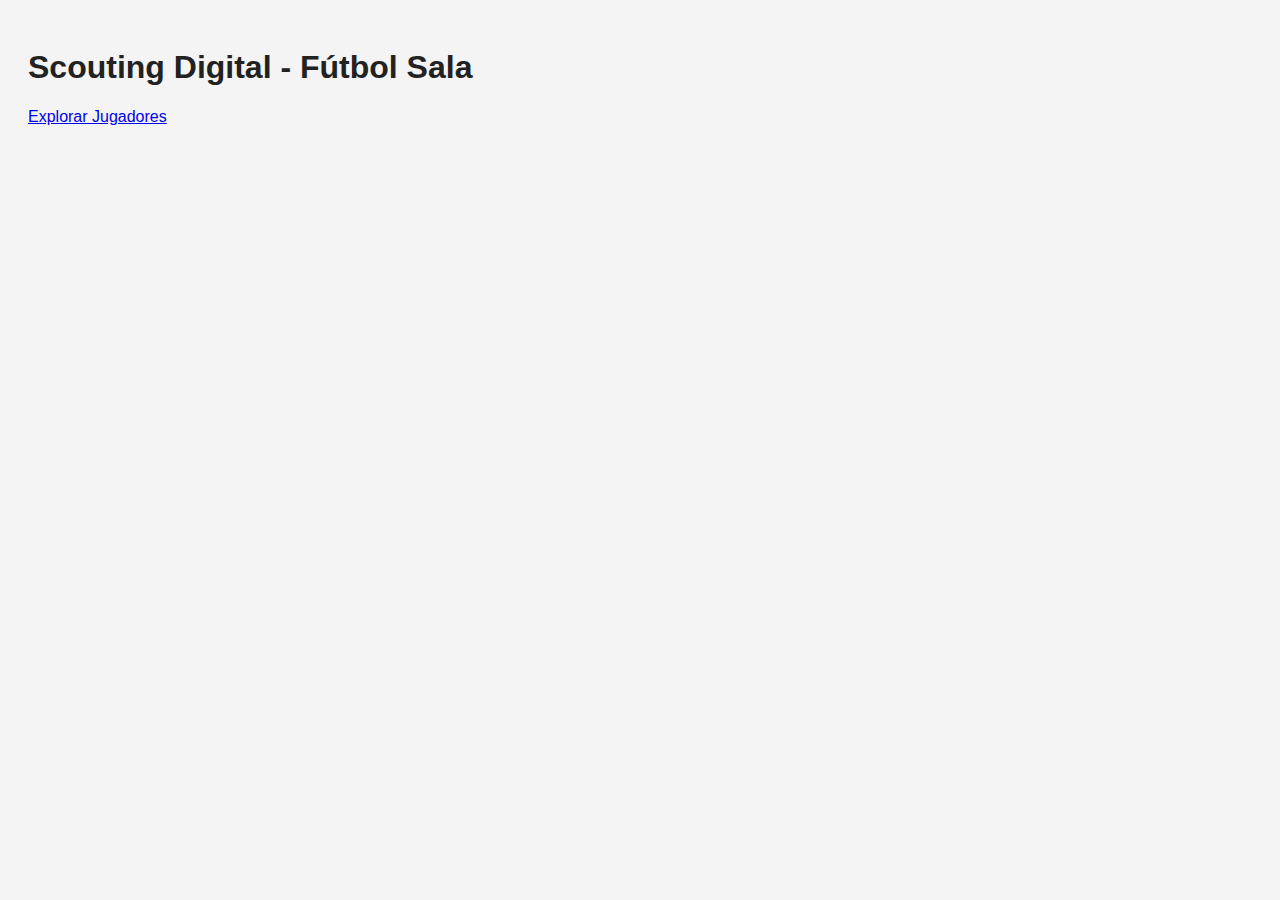
<file: index.html>
<!DOCTYPE html>
<html lang="es">
<head>
    <meta charset="UTF-8">
    <meta name="viewport" content="width=device-width, initial-scale=1.0">
    <title>Scouting Futsal</title>
    <link rel="stylesheet" href="styles.css">
</head>
<body>
    <h1>Scouting Digital - Fútbol Sala</h1>
    <a href="jugadores.html">Explorar Jugadores</a>
</body>
</html>
</file>
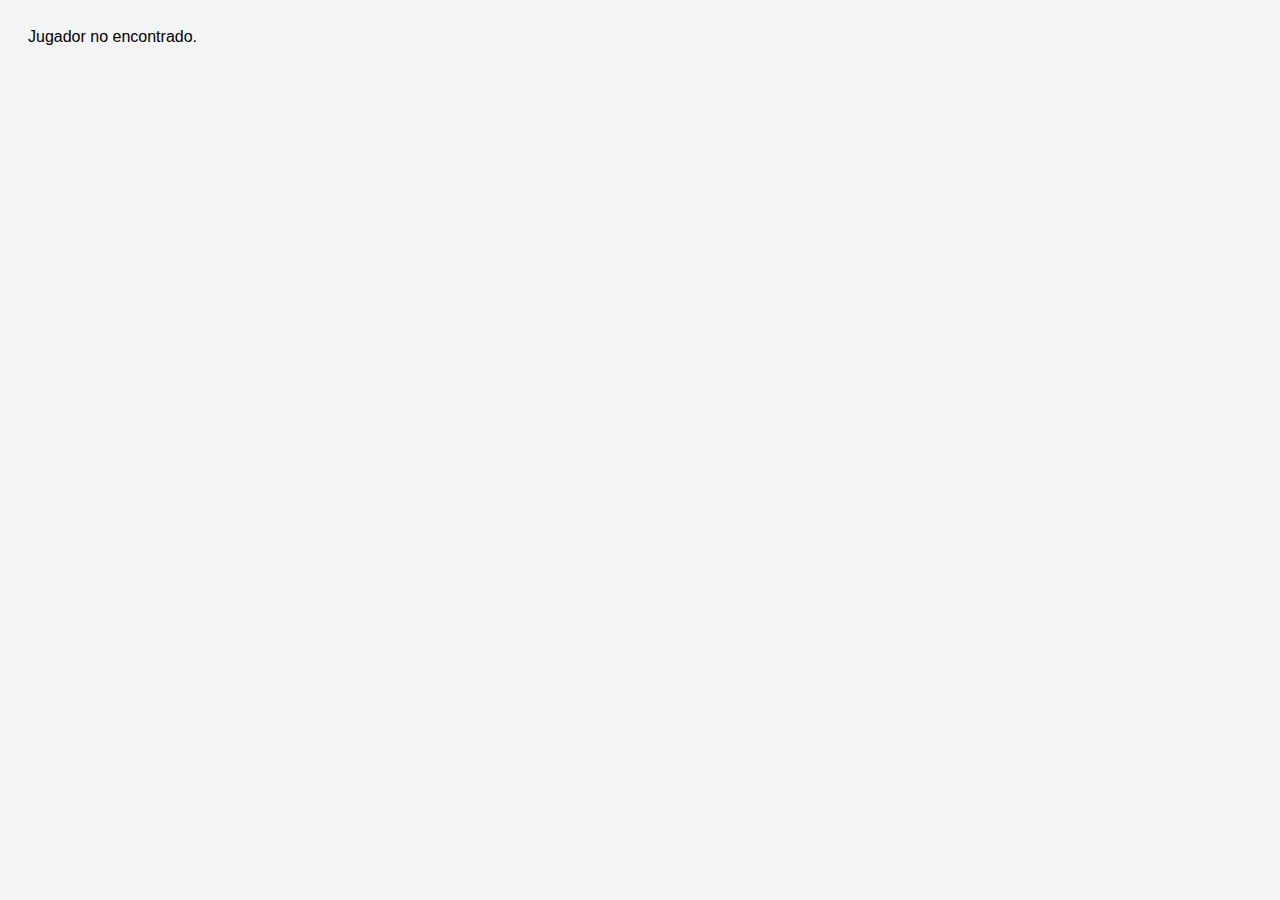
<file: perfil.html>
<!DOCTYPE html>
<html lang="es">
<head>
    <meta charset="UTF-8">
    <meta name="viewport" content="width=device-width, initial-scale=1.0">
    <title>Perfil del Jugador</title>
    <link rel="stylesheet" href="styles.css">
    <script defer src="perfil.js"></script>
</head>
<body>
    <div id="perfil-container"></div>
</body>
</html>
</file>
<file: styles.css>
body {
    font-family: Arial, sans-serif;
    padding: 20px;
    background-color: #f4f4f4;
}
h1 {
    color: #222;
}
.jugador-card {
    background: white;
    padding: 10px;
    margin: 10px 0;
    border-radius: 8px;
}
.jugador-card img {
    width: 150px;
    border-radius: 8px;
}
</file>
